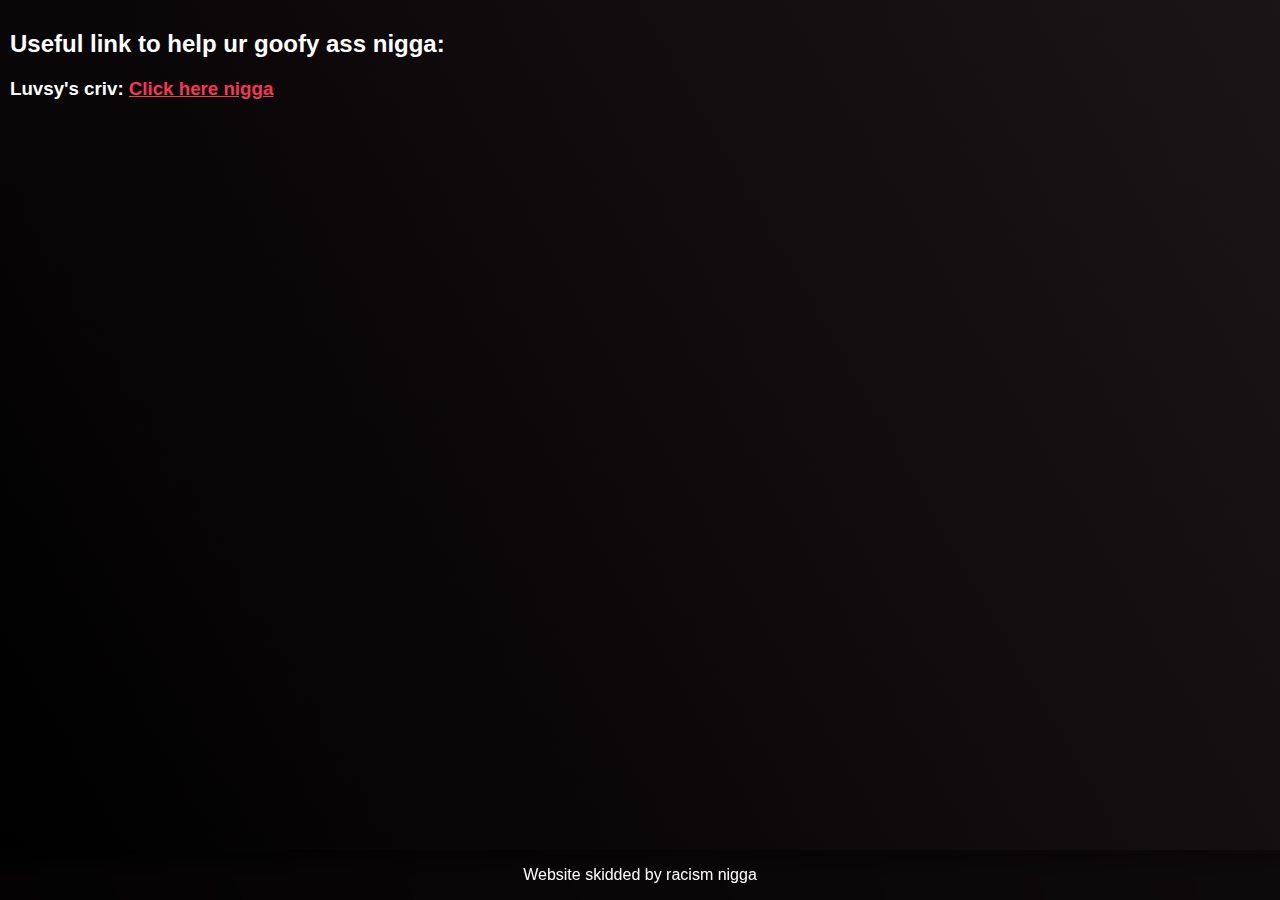
<file: usefullinks.html>
<!DOCTYPE html>
<!--[if lt IE 7]>      <html class="no-js lt-ie9 lt-ie8 lt-ie7"> <![endif]-->
<!--[if IE 7]>         <html class="no-js lt-ie9 lt-ie8"> <![endif]-->
<!--[if IE 8]>         <html class="no-js lt-ie9"> <![endif]-->
<!--[if gt IE 8]>      <html class="no-js"> <!--<![endif]-->
<html>
    <head>
        <meta charset="utf-8">
        <meta http-equiv="X-UA-Compatible" content="IE=edge">
        <title>ripz's nigga website - Useful links</title>
        <meta name="description" content="">
        <meta name="viewport" content="width=device-width, initial-scale=1">
        <link rel="stylesheet" href="styles.css">
        <link rel="icon" href="assets/icon.webp">
    </head>
    <body>
        <div class="container">
        <div class="text">
            <h2>Useful link to help ur goofy ass nigga:</h2>
            <h3>Luvsy's criv: <a href="https://discord.gg/luvsy">Click here nigga</a></h3>
            <br>
        </div>
    </div>
    <div id="footer" class="footer" style="margin: 0; padding: 0;">
        <p>Website skidded by racism nigga</p>
    </div>
    <div class="spacer"> . </div> 
        
    </body>
</html>
</file>
<file: styles.css>
* {
    font-family: Arial, sans-serif;
}

body {
    background-color: rgb(246, 55, 89);
    margin: 0 !important;
    padding: 0 !important;
	background: linear-gradient(-120deg, rgb(0, 0, 0), rgb(15, 10, 12), rgb(29, 22, 24),#280B11, rgb(29, 22, 24), rgb(15, 10, 12), rgb(0, 0, 0));
	background-size: 400% 400%;
	animation: gradient 20s ease infinite;
}

@keyframes gradient {
	0% {
		background-position: 0% 50%;
	}
	50% {
		background-position: 100% 50%;
	}
	100% {
		background-position: 0% 50%;
	}
}

a:link {color: rgb(246, 55, 89);}  
a:visited {color: #F63759}  
a:hover {color: #F63759}  
a:active {color: #F63759}  

.container {
    margin: 5px !important;
    padding: 5px !important;
}

.spacer{
    margin-bottom: 50px;
    visibility: hidden; 
  }

.footer {
    position: fixed !important;
    bottom: 0;
    width: 100% !important;
    height: 50px;   /* Height of the footer */
  background: rgba(0,0,0,0.5);
  backdrop-filter: blur(10px);
    color: white;
    text-align: center !important;
    vertical-align: middle;
    margin: 0 !important;
    padding: 0 !important;
 }

.text {
    color: white;
}

.pfp {
    border-radius: 45px;
    margin-left: auto;
    margin-right: auto;
}

.pfpdiv {
    display: block;
    margin-left: auto;
    width: 15em;
    margin-right: auto 
}

.bio {
    text-align: center;
    color: white
}

.float-child {
    color: white;
    margin: 0px auto;
    text-align: center !important;
    
}

.middle {
    text-align: center !important;
}

hr.rounded {
    -webkit-touch-callout: none;
  -webkit-user-select: none;
  -khtml-user-select: none;
  -moz-user-select: none;
  -ms-user-select: none;
  user-select: none;
    background: rgba(128, 255, 0, 0);
    border: rgba(255, 240, 245, 0);
  border-top: 3px solid rgb(40, 11, 17);
  border-radius: 4px;
}
</file>
